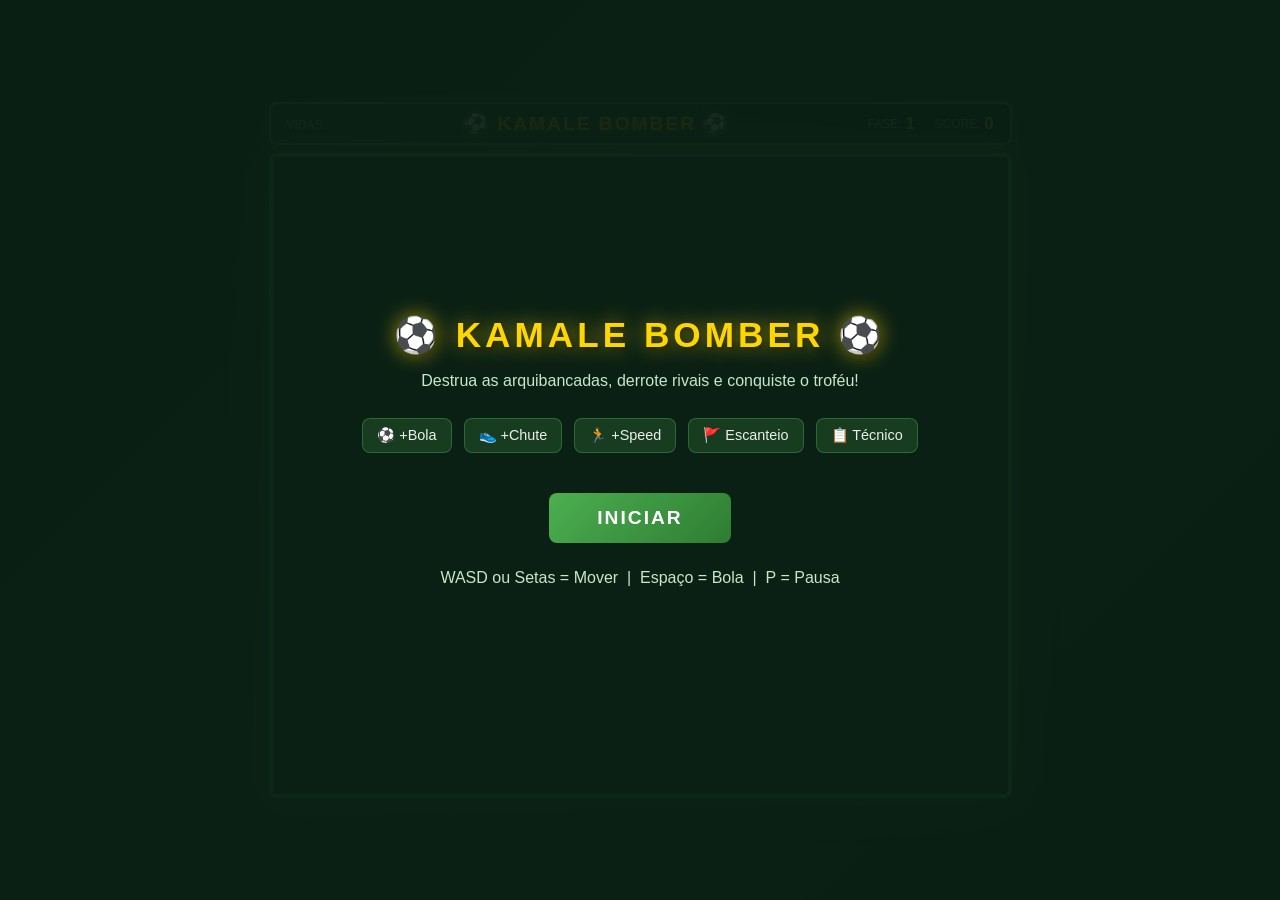
<file: KamaleLab/KamaleGames/KamaleBomber/BrasBomber/index.html>
<!DOCTYPE html>
<html lang="pt-BR">
<head>
    <meta charset="UTF-8">
    <meta name="viewport" content="width=device-width, initial-scale=1.0, user-scalable=no">
    <title>Kamale Bomber - Futebol</title>
    <link rel="stylesheet" href="css/style.css">
</head>
<body>
    <div id="game-wrapper">
        <div id="header">
            <div id="player-info">
                <span class="info-label">VIDAS:</span>
                <span id="lives"></span>
            </div>
            <h1 id="game-title">⚽ KAMALE BOMBER ⚽</h1>
            <div id="score-info">
                <span class="info-label">FASE:</span>
                <span id="level">1</span>
                <span class="info-label" style="margin-left:16px">SCORE:</span>
                <span id="score">0</span>
            </div>
        </div>

        <div id="canvas-container">
            <canvas id="game-canvas"></canvas>
            <div id="hud-overlay"></div>
        </div>

        <div id="mobile-controls">
            <div id="dpad">
                <button class="dpad-btn" id="btn-up" data-dir="up">&#9650;</button>
                <div id="dpad-mid">
                    <button class="dpad-btn" id="btn-left" data-dir="left">&#9664;</button>
                    <button class="dpad-btn" id="btn-right" data-dir="right">&#9654;</button>
                </div>
                <button class="dpad-btn" id="btn-down" data-dir="down">&#9660;</button>
            </div>
            <div id="action-buttons">
                <button class="action-btn bomb-btn" id="btn-bomb">⚽</button>
            </div>
        </div>

        <!-- Menu -->
        <div id="screen-menu" class="screen active">
            <h1>⚽ KAMALE BOMBER ⚽</h1>
            <p>Destrua as arquibancadas, derrote rivais e conquiste o troféu!</p>
            <div class="menu-powerups">
                <span title="Mais bolas">⚽ +Bola</span>
                <span title="Chute forte">👟 +Chute</span>
                <span title="Mais velocidade">🏃 +Speed</span>
                <span title="Escanteio">🚩 Escanteio</span>
                <span title="Comando do técnico">📋 Técnico</span>
            </div>
            <button class="screen-btn" id="btn-start">INICIAR</button>
            <p class="controls-hint">WASD ou Setas = Mover &nbsp;|&nbsp; Espaço = Bola &nbsp;|&nbsp; P = Pausa</p>
        </div>

        <!-- Pause -->
        <div id="screen-pause" class="screen">
            <h1>⏸️ intervalo</h1>
            <button class="screen-btn" id="btn-resume">CONTINUAR</button>
        </div>

        <!-- Game Over -->
        <div id="screen-gameover" class="screen">
            <h1>⚽ DERROTA!</h1>
            <p>Expulso do jogo! Score final: <span id="final-score">0</span></p>
            <button class="screen-btn" id="btn-restart">TENTAR NOVAMENTE</button>
        </div>

        <!-- Level Complete -->
        <div id="screen-levelcomplete" class="screen">
            <h1>🏆 GOL! FASE COMPLETA!</h1>
            <p>Score: <span id="level-score">0</span></p>
            <button class="screen-btn" id="btn-nextlevel">PRÓXIMA FASE</button>
        </div>

        <!-- Win -->
        <div id="screen-win" class="screen">
            <h1>🏆 CAMPEÃO! 🏆</h1>
            <p>Você conquistou o troféu! Score final: <span id="win-score">0</span></p>
            <button class="screen-btn" id="btn-menuwin">MENU</button>
        </div>
    </div>

    <script src="js/config.js"></script>
    <script src="js/audio.js"></script>
    <script src="js/input.js"></script>
    <script src="js/map.js"></script>
    <script src="js/bomb.js"></script>
    <script src="js/player.js"></script>
    <script src="js/enemy.js"></script>
    <script src="js/game.js"></script>
</body>
</html>
</file>
<file: KamaleLab/KamaleGames/KamaleBomber/BrasBomber/css/style.css>
* {
    margin: 0;
    padding: 0;
    box-sizing: border-box;
}

body {
    background: linear-gradient(135deg, #0a2e1a 0%, #1a472a 50%, #0d3320 100%);
    display: flex;
    justify-content: center;
    align-items: center;
    min-height: 100vh;
    font-family: 'Segoe UI', Tahoma, Geneva, Verdana, sans-serif;
    overflow: hidden;
    color: #eee;
}

#game-wrapper {
    display: flex;
    flex-direction: column;
    align-items: center;
    gap: 8px;
    max-width: 100vw;
    max-height: 100vh;
    padding: 8px;
}

#header {
    display: flex;
    justify-content: space-between;
    align-items: center;
    width: 100%;
    max-width: 800px;
    padding: 8px 16px;
    background: linear-gradient(135deg, #1a472a, #0d3320);
    border-radius: 8px;
    border: 2px solid #4caf50;
    box-shadow: 0 4px 15px rgba(76, 175, 80, 0.3);
}

#game-title {
    font-size: 1.2rem;
    color: #ffd700;
    text-shadow: 0 0 10px rgba(255, 215, 0, 0.5);
    letter-spacing: 2px;
}

.info-label {
    font-size: 0.75rem;
    color: #81c784;
}

#lives {
    font-size: 1.1rem;
    color: #ff5252;
}

#level, #score {
    font-size: 1rem;
    color: #ffd700;
    font-weight: bold;
}

#score-info {
    display: flex;
    align-items: center;
    gap: 4px;
}

#canvas-container {
    position: relative;
    border: 4px solid #4caf50;
    border-radius: 8px;
    box-shadow: 0 0 40px rgba(76, 175, 80, 0.4), inset 0 0 30px rgba(0,0,0,0.5);
    line-height: 0;
    overflow: hidden;
}

#game-canvas {
    display: block;
    image-rendering: pixelated;
    image-rendering: crisp-edges;
}

#hud-overlay {
    position: absolute;
    top: 0; left: 0;
    width: 100%;
    height: 100%;
    pointer-events: none;
}

/* Screens */
.screen {
    position: absolute;
    top: 0; left: 0;
    width: 100%;
    height: 100%;
    display: none;
    flex-direction: column;
    justify-content: center;
    align-items: center;
    background: rgba(10, 30, 20, 0.94);
    z-index: 100;
    text-align: center;
    gap: 16px;
    padding: 20px;
}

.screen.active {
    display: flex;
}

.screen h1 {
    font-size: 2.2rem;
    color: #ffd700;
    text-shadow: 0 0 20px rgba(255, 215, 0, 0.6), 2px 2px 4px rgba(0,0,0,0.5);
    letter-spacing: 4px;
}

.screen p {
    font-size: 1rem;
    color: #c8e6c9;
}

.menu-powerups {
    display: flex;
    gap: 12px;
    flex-wrap: wrap;
    justify-content: center;
    margin: 12px 0;
}

.menu-powerups span {
    font-size: 0.9rem;
    background: rgba(76, 175, 80, 0.2);
    padding: 8px 14px;
    border-radius: 8px;
    border: 1px solid rgba(76, 175, 80, 0.4);
    transition: background 0.2s;
}

.menu-powerups span:hover {
    background: rgba(76, 175, 80, 0.4);
}

.screen-btn {
    margin-top: 12px;
    padding: 14px 48px;
    font-size: 1.2rem;
    font-weight: bold;
    background: linear-gradient(135deg, #4caf50, #2e7d32);
    color: white;
    border: none;
    border-radius: 8px;
    cursor: pointer;
    letter-spacing: 2px;
    transition: transform 0.1s, box-shadow 0.1s;
    text-transform: uppercase;
}

.screen-btn:hover {
    transform: scale(1.05);
    box-shadow: 0 0 25px rgba(76, 175, 80, 0.6);
}

.screen-btn:active {
    transform: scale(0.98);
}

.controls-hint {
    font-size: 0.8rem;
    color: #66bb6a;
    margin-top: 10px;
}

/* Mobile controls */
#mobile-controls {
    display: none;
    width: 100%;
    max-width: 500px;
    justify-content: space-between;
    align-items: center;
    padding: 8px 0;
}

#dpad {
    display: flex;
    flex-direction: column;
    align-items: center;
    gap: 4px;
}

#dpad-mid {
    display: flex;
    gap: 4px;
}

.dpad-btn {
    width: 56px;
    height: 56px;
    font-size: 1.4rem;
    background: rgba(76, 175, 80, 0.3);
    color: white;
    border: 2px solid #4caf50;
    border-radius: 10px;
    cursor: pointer;
    display: flex;
    align-items: center;
    justify-content: center;
    user-select: none;
    -webkit-user-select: none;
    touch-action: manipulation;
    transition: background 0.1s;
}

.dpad-btn:active {
    background: rgba(76, 175, 80, 0.7);
}

#action-buttons {
    display: flex;
    flex-direction: column;
    gap: 8px;
}

.action-btn {
    width: 72px;
    height: 72px;
    border-radius: 50%;
    font-size: 1.8rem;
    font-weight: bold;
    border: 3px solid #ffd700;
    color: white;
    cursor: pointer;
    user-select: none;
    -webkit-user-select: none;
    touch-action: manipulation;
    transition: background 0.1s;
}

.bomb-btn {
    background: rgba(255, 215, 0, 0.3);
}

.bomb-btn:active {
    background: rgba(255, 215, 0, 0.7);
}

/* Responsive */
@media (max-width: 860px) {
    #game-title { font-size: 0.9rem; letter-spacing: 2px; }
    #header { padding: 4px 10px; }
    .info-label { font-size: 0.65rem; }
    #level, #score { font-size: 0.85rem; }
    #lives { font-size: 0.9rem; }
}

@media (max-width: 600px) or (pointer: coarse) {
    #mobile-controls {
        display: flex;
    }
    #game-title {
        font-size: 0.8rem;
    }
    .screen h1 {
        font-size: 1.6rem;
    }
}

@media (max-height: 700px) {
    #header { padding: 2px 10px; }
    #game-title { font-size: 0.8rem; }
    .info-label { font-size: 0.6rem; }
}
</file>
